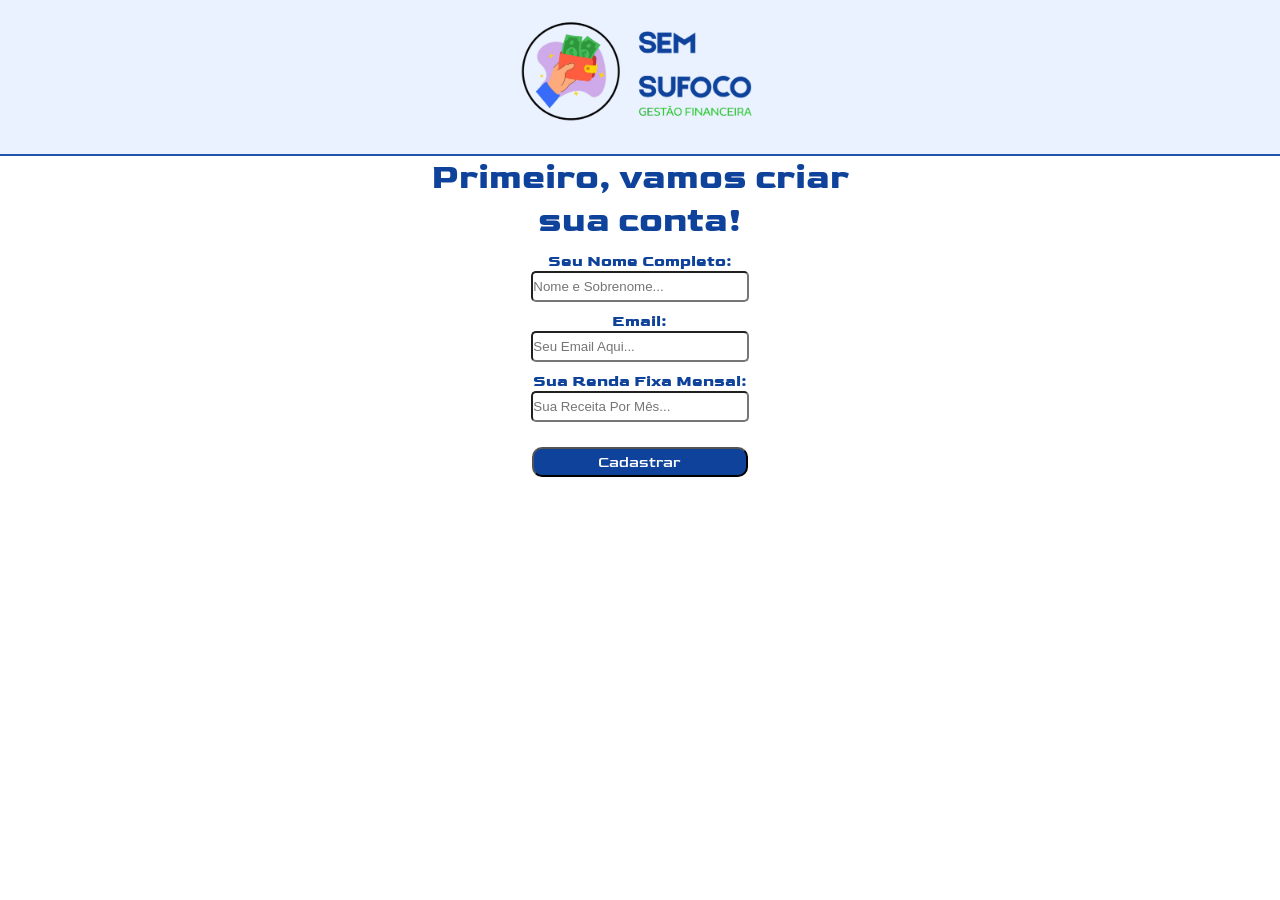
<file: index.html>
<!DOCTYPE html>
<html lang="pt-br">
<head>
    <meta charset="UTF-8">
    <meta name="viewport" content="width=device-width, initial-scale=1.0">
    <title>Sem Sufoco</title>
    <link rel="stylesheet" href="style.css">
</head>
<body>
    <header>
        <div></div>
        <div id="divlogo">
        <img src="img/logoSemSufocoSemFundo.png" alt="LogoSemSufoco" class="logo">
        </div>
        <div></div>
    </header>

    <main>
    <div></div>
    <div id="TelaLogin">
    <h2 id="tituloLogin">Primeiro, vamos criar sua conta!</h2>
    <p><strong>Seu Nome Completo:</strong></p>
    <input type="text" placeholder="Nome e Sobrenome..." class="InputCadastro" id="nomeUsuario">
    <p><strong>Email:</strong></p>
    <input type="text" placeholder="Seu Email Aqui..." class="InputCadastro" id="emailUsuario">
    <p><strong>Sua Renda Fixa Mensal:</strong></p>
    <input type="number" placeholder="Sua Receita Por Mês..." class="InputCadastro" id="rendaMensal"><br>
    <p id="aviso"></p>
    <button class="BotaoCadastro" onclick="CadastroConta()">Cadastrar</button>
    </div>
    <div></div>
</main>

</body>
<script src="js/login.js"></script>
</html>
</file>
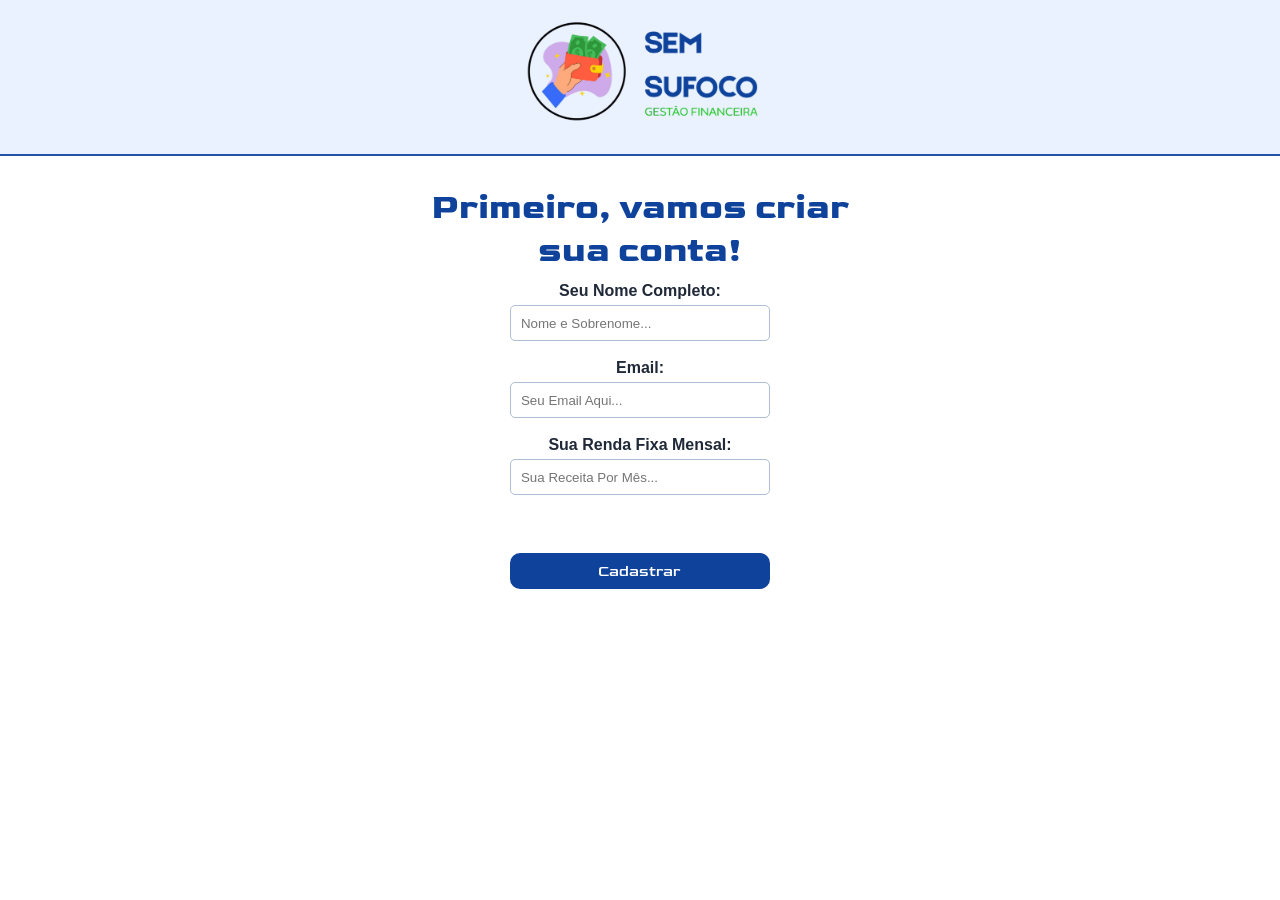
<file: Sem sufoco/html/index.html>
<!DOCTYPE html>
<html lang="pt-br">
<head>
    <meta charset="UTF-8">
    <meta name="viewport" content="width=device-width, initial-scale=1.0">
    <title>Sem Sufoco</title>
    <link rel="stylesheet" href="../css/style.css">
</head>
<body>
    <header>
        <div></div>
        <div id="divlogo">
            <img src="../img/logoSemSufocoSemFundo.png" alt="Logo Sem Sufoco" class="logo">
        </div>
        <div></div>
    </header>

    <main id="mainCadastro">
        <div></div>

        <div id="TelaLogin">
            <h2 id="tituloLogin">Primeiro, vamos criar sua conta!</h2>

            <p><strong>Seu Nome Completo:</strong></p>
            <input
                type="text"
                placeholder="Nome e Sobrenome..."
                class="InputCadastro"
                id="nomeUsuario"
            >

            <p><strong>Email:</strong></p>
            <input
                type="email"
                placeholder="Seu Email Aqui..."
                class="InputCadastro"
                id="emailUsuario"
            >

            <p><strong>Sua Renda Fixa Mensal:</strong></p>
            <input
                type="number"
                min="0"
                step="0.01"
                placeholder="Sua Receita Por Mês..."
                class="InputCadastro"
                id="rendaMensal"
            >

            <p id="aviso"></p>
            <button class="BotaoCadastro" onclick="CadastroConta()">Cadastrar</button>
        </div>

        <div></div>
    </main>

    <!-- O cadastro fica separado da lógica da tela inicial. -->
    <script src="../js/login.js"></script>
</body>
</html>
</file>
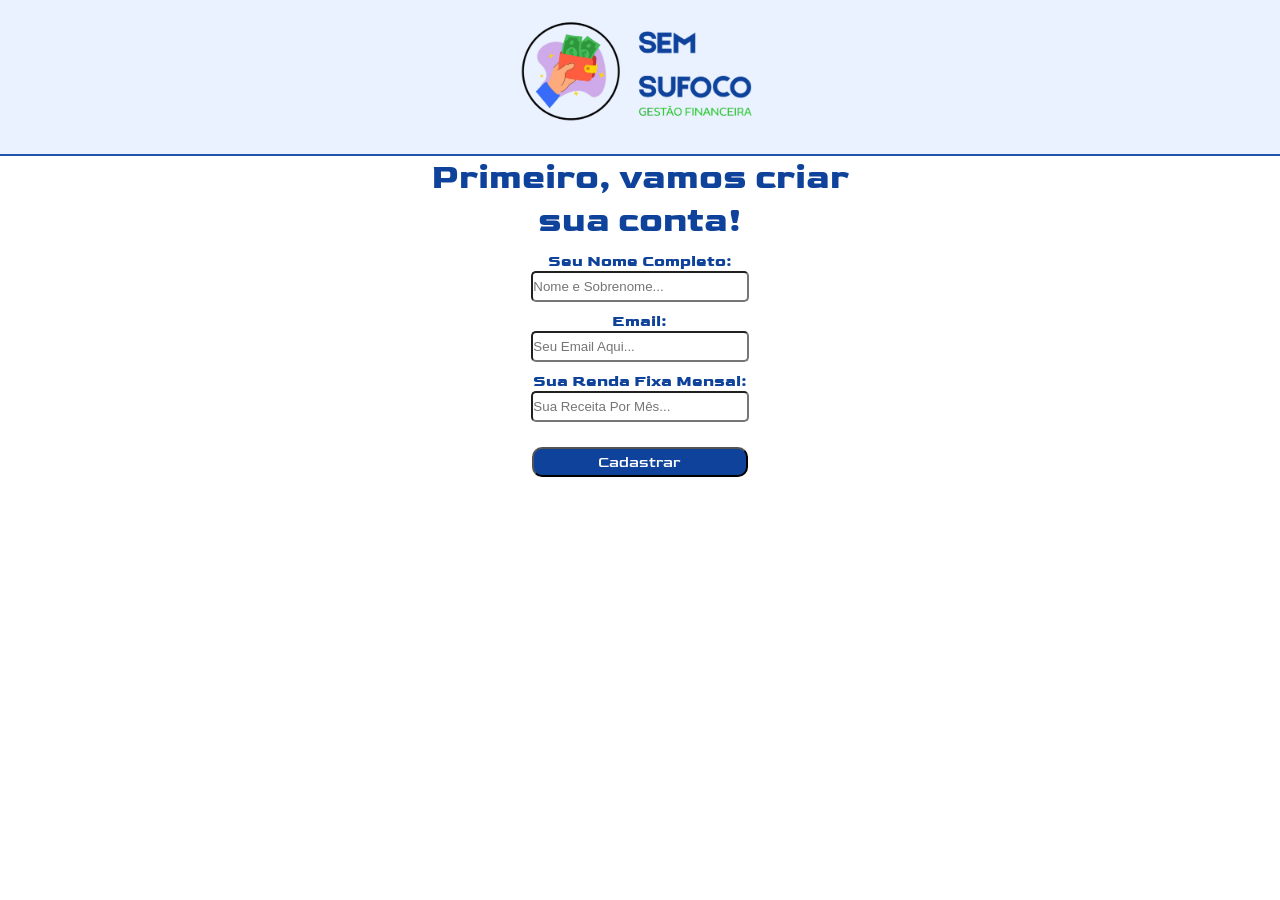
<file: SemSufoco-main/html/index.html>
<!DOCTYPE html>
<html lang="pt-br">
<head>
    <meta charset="UTF-8">
    <meta name="viewport" content="width=device-width, initial-scale=1.0">
    <title>Sem Sufoco</title>
    <link rel="stylesheet" href="../css/style.css">
</head>
<body>
    <header>
        <div></div>
        <div id="divlogo">
        <img src="../img/logoSemSufocoSemFundo.png" alt="LogoSemSufoco" class="logo">
        </div>
        <div></div>
    </header>

    <main>
    <div></div>
    <div id="TelaLogin">
    <h2 id="tituloLogin">Primeiro, vamos criar sua conta!</h2>
    <p><strong>Seu Nome Completo:</strong></p>
    <input type="text" placeholder="Nome e Sobrenome..." class="InputCadastro" id="nomeUsuario">
    <p><strong>Email:</strong></p>
    <input type="text" placeholder="Seu Email Aqui..." class="InputCadastro" id="emailUsuario">
    <p><strong>Sua Renda Fixa Mensal:</strong></p>
    <input type="number" placeholder="Sua Receita Por Mês..." class="InputCadastro" id="rendaMensal"><br>
    <p id="aviso"></p>
    <button class="BotaoCadastro" onclick="CadastroConta()">Cadastrar</button>
    </div>
    <div></div>
</main>

</body>
<script src="../js/script.js"></script>
</html>
</file>
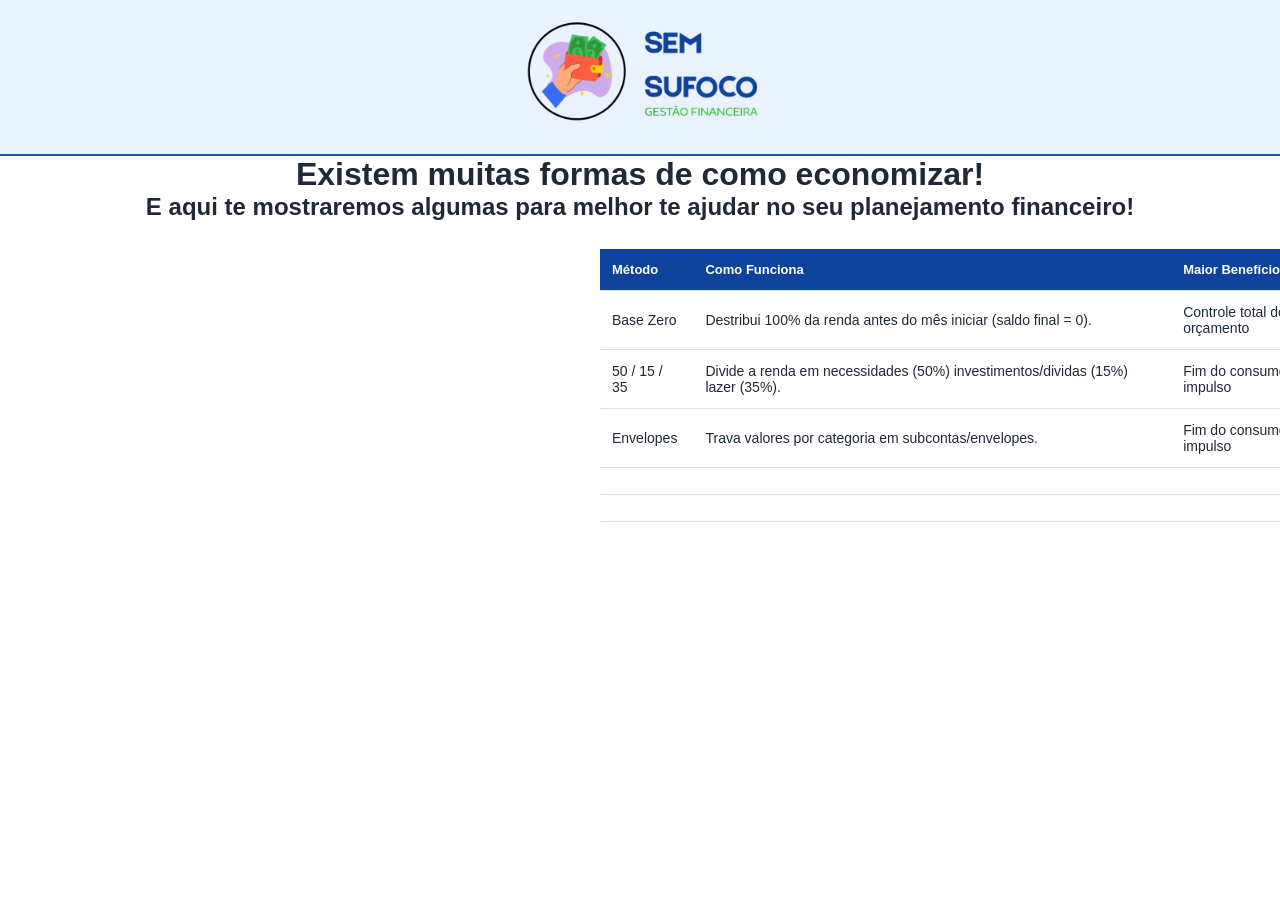
<file: Sem sufoco/html/formaseconomia.html>
<!DOCTYPE html>
<html lang="en">
<head>
    <meta charset="UTF-8">
    <meta name="viewport" content="width=device-width, initial-scale=1.0">
    <title>Formas de Economia</title>
    <link rel="stylesheet" href="../css/style.css">
    <link rel="stylesheet" href="../css/metodos.css">
</head>
<body>
    <header>
        <div></div>
        <div id="divlogo">
            <a href="telaInicial.html"><img src="../img/logoSemSufocoSemFundo.png" alt="Logo Sem Sufoco" class="logo"></a> 
        </div>
        <div></div>
    </header>
    <main>
        <h1>Existem muitas formas de como economizar!</h1>
        <h2>E aqui te mostraremos algumas para melhor te ajudar no seu planejamento financeiro! <br> <br></h2>
        
        <table>
            <tr id="tituloTabela">
            <th>Método</th>
            <th>Como Funciona</th>
            <th>Maior Benefício</th>
            </tr>
            <tr>
                <td>Base Zero</td>
                <td>Destribui 100% da renda antes do mês iniciar (saldo final = 0).</td>
                <td>Controle total do orçamento</td>
            </tr>
            <tr>
                <td>50 / 15 / 35</td>
                <td>Divide a renda em necessidades (50%) investimentos/dividas (15%) lazer (35%).</td>
                <td>Fim do consumo por impulso</td>
            </tr>
            <tr>
                <td>Envelopes</td>
                <td>Trava valores por categoria em subcontas/envelopes.</td>
                <td>Fim do consumo por impulso</td>
            </tr>
            <tr>
                <td></td>
                <td></td>
                <td></td>
            </tr>
            <tr>
                <td></td>
                <td></td>
                <td></td>
            </tr>
        </table>
    </main>
</body>
</file>
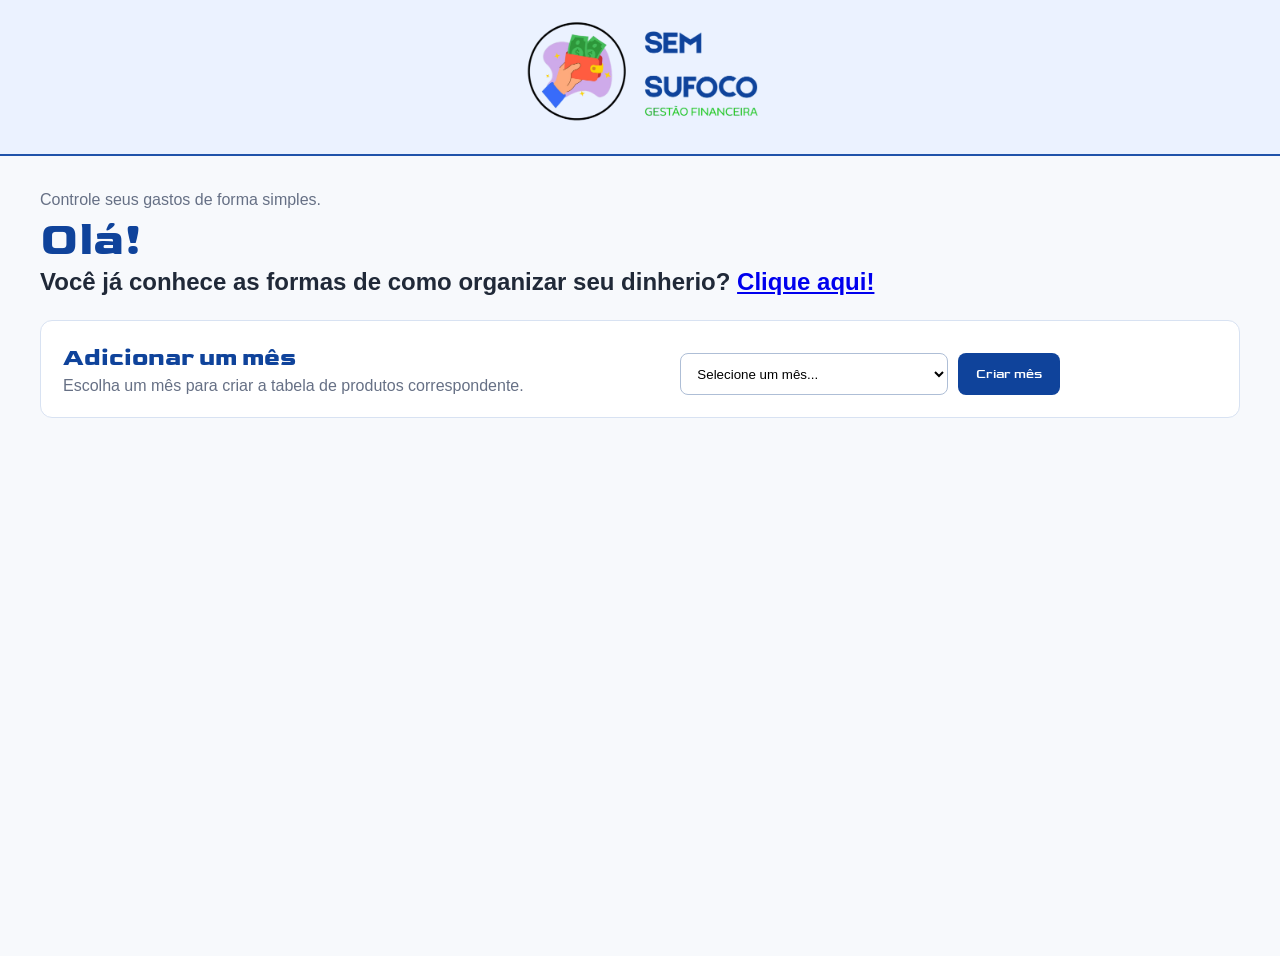
<file: Sem sufoco/html/telaInicial.html>
<!DOCTYPE html>
<html lang="pt-br">
<head>
    <meta charset="UTF-8">
    <meta name="viewport" content="width=device-width, initial-scale=1.0">
    <title>Tela inicial</title>
    <link rel="stylesheet" href="../css/style.css">
</head>
<body>
    <header>
        <div></div>
        <div id="divlogo">
            <img src="../img/logoSemSufocoSemFundo.png" alt="Logo Sem Sufoco" class="logo">
        </div>
        <div></div>
    </header>

    <main id="mainInicial">
        <section class="painelInicial">
            <div class="boasVindas">
                <div>
                    <p class="textoApoio">Controle seus gastos de forma simples.</p>
                    <h1 id="saudacao">Olá!</h1>
                    <h2>Você já conhece as formas de como organizar seu dinherio? <a href="formaseconomia.html">Clique aqui!</a></h2>
                </div>
            </div>

            <section class="seletorMes">
                <div>
                    <h2>Adicionar um mês</h2>
                    <p>Escolha um mês para criar a tabela de produtos correspondente.</p>
                </div>

                <div class="controleMes">
                    <select id="mesSelecionado">
                        <option value="">Selecione um mês...</option>
                        <option value="janeiro">Janeiro</option>
                        <option value="fevereiro">Fevereiro</option>
                        <option value="marco">Março</option>
                        <option value="abril">Abril</option>
                        <option value="maio">Maio</option>
                        <option value="junho">Junho</option>
                        <option value="julho">Julho</option>
                        <option value="agosto">Agosto</option>
                        <option value="setembro">Setembro</option>
                        <option value="outubro">Outubro</option>
                        <option value="novembro">Novembro</option>
                        <option value="dezembro">Dezembro</option>
                    </select>
                    <button id="botaoAdicionarMes" class="botaoPrincipal" type="button">
                        Criar mês
                    </button>
                </div>

                <p id="avisoMes" class="mensagemAviso"></p>
            </section>

            <!-- Começa vazio. Os meses são criados aqui somente após a seleção. -->
            <section id="containerMeses"></section>
        </section>
    </main>

    <script src="../js/script.js"></script>
</body>
</html>
</file>
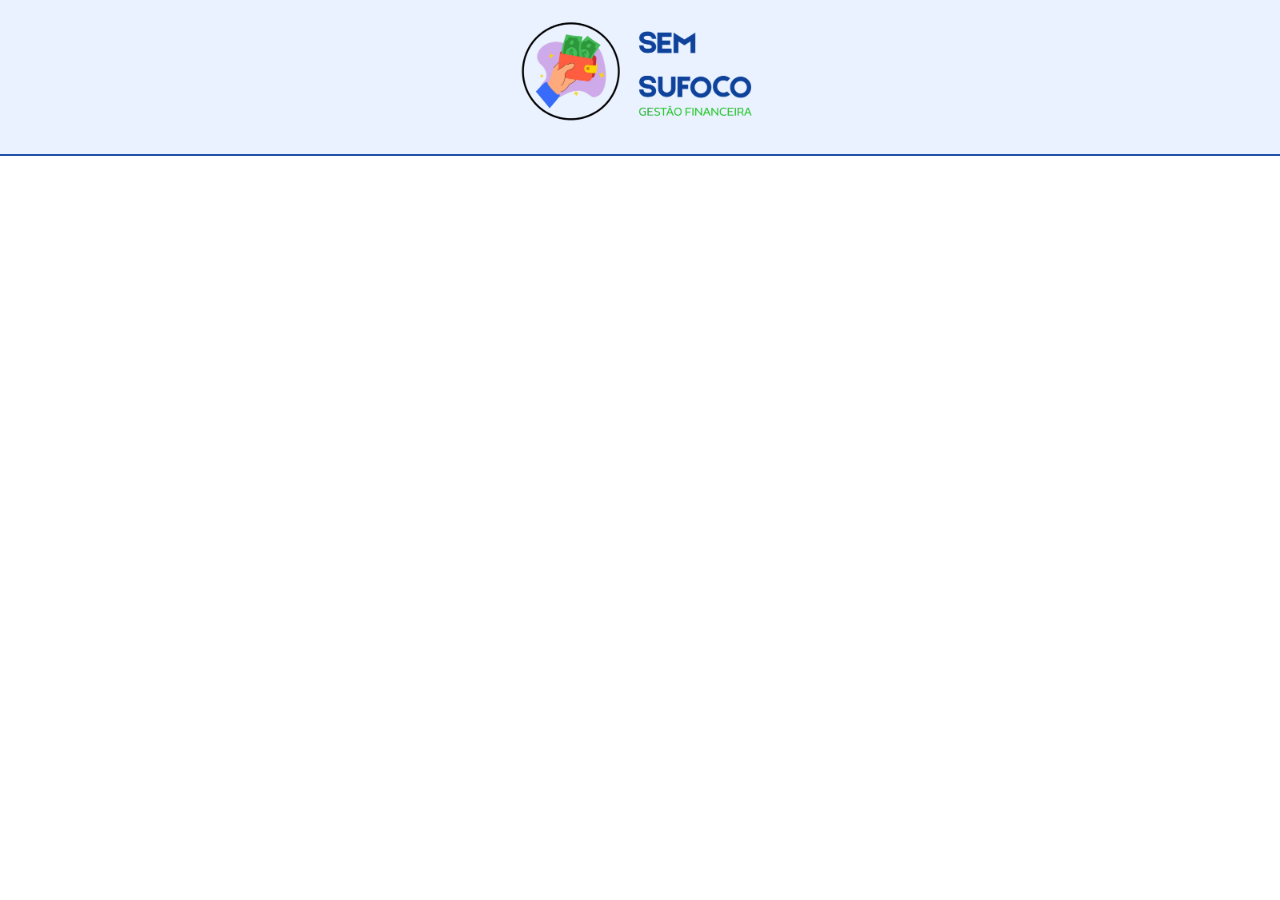
<file: SemSufoco-main/html/telaInicial.html>
<!DOCTYPE html>
<html lang="pt-br">
<head>
    <meta charset="UTF-8">
    <meta name="viewport" content="width=device-width, initial-scale=1.0">
    <title>Sem Sufoco</title>
    <link rel="stylesheet" href="../css/style.css">
</head>
<body>
    <header>
        <div></div>
        <div id="divlogo">
        <img src="../img/logoSemSufocoSemFundo.png" alt="LogoSemSufoco" class="logo">
        </div>
        <div></div>
    </header>
    <main>
        <h1 id="saudacao"></h1>
    </main>
    

    <script src="../js/script.js"></script>
</body>
</file>
<file: style.css>
@import url('https://fonts.googleapis.com/css2?family=Goldman:wght@400;700&display=swap');

*{
    padding: 0px;
    margin: 0px;
}

body{
    background-color: #ffffff;
}

header{
    display: grid;
    width: 100%;
    grid-template-columns: 33% 33% 33%;
    border-bottom: 2px solid #2053aa;
    background-color: #ebf2ff;
}

#divlogo{
    text-align: center;
}

.logo{
width: 300px;
}

main{
    display: grid;
    grid-template-columns: repeat(3, 1fr);
    background-color: #ffffff;
}

#TelaLogin{
    text-align: center;
}

.BotaoCadastro{
    width: 50.6%;
    height: 30px;
    margin-top: 15px;
    background-color: #0f439b;
    color: #ffffff;
    font-size: 15px;
    border-radius: 10px;
    transition: 0.3;
    font-family: "Goldman", sans-serif
}

.BotaoCadastro:hover{
    background-color: #0d3b8a;
    height: 35px;
    width: 51.6%;
    font-size: 17px;
}

.InputCadastro{
    width: 50%;
    height: 3vh;
    margin-bottom: 10px;
    border-radius: 5px;
}

#TelaLogin, h2{
    color: #0f439b;
    margin-bottom: 10px;
    font-family: "Goldman", sans-serif
}

#tituloLogin{
    font-family: "Goldman", sans-serif;
    font-size: 35px;
}
</file>
<file: Sem sufoco/css/style.css>
@import url('https://fonts.googleapis.com/css2?family=Goldman:wght@400;700&display=swap');

* {
    padding: 0;
    margin: 0;
    box-sizing: border-box;
}

:root {
    --azul-principal: #0f439b;
    --azul-hover: #0d3b8a;
    --azul-claro: #ebf2ff;
    --azul-borda: #2053aa;
    --texto: #202938;
    --texto-suave: #667085;
    --borda: #d8e2f2;
    --fundo-suave: #f7f9fc;
    --branco: #ffffff;
    --vermelho: #b42318;
}

body {
    background-color: var(--branco);
    color: var(--texto);
    font-family: Arial, Helvetica, sans-serif;
}

header {
    display: grid;
    width: 100%;
    grid-template-columns: 1fr 1fr 1fr;
    border-bottom: 2px solid var(--azul-borda);
    background-color: var(--azul-claro);
}

#divlogo {
    text-align: center;
}

.logo {
    width: 300px;
    max-width: 90%;
}

/* ==========================================================
   PÁGINA DE CADASTRO
   ========================================================== */

#mainCadastro {
    display: grid;
    grid-template-columns: repeat(3, 1fr);
    background-color: var(--branco);
    padding-top: 30px;
}

#TelaLogin {
    text-align: center;
}

#TelaLogin p {
    color: var(--texto);
    margin: 8px 0 5px;
}

#TelaLogin h2 {
    color: var(--azul-principal);
    margin-bottom: 10px;
    font-family: "Goldman", sans-serif;
}

#tituloLogin {
    font-size: 35px;
}

.InputCadastro {
    width: 50%;
    min-width: 260px;
    height: 36px;
    margin-bottom: 10px;
    padding: 0 10px;
    border: 1px solid #aebed6;
    border-radius: 5px;
    outline: none;
}

.InputCadastro:focus {
    border-color: var(--azul-principal);
}

.BotaoCadastro,
.botaoPrincipal {
    border: none;
    background-color: var(--azul-principal);
    color: var(--branco);
    font-family: "Goldman", sans-serif;
    cursor: pointer;
    transition: 0.2s ease;
}

.BotaoCadastro {
    width: 50.6%;
    min-width: 260px;
    height: 36px;
    margin-top: 15px;
    font-size: 15px;
    border-radius: 10px;
}

.BotaoCadastro:hover,
.botaoPrincipal:hover {
    background-color: var(--azul-hover);
    transform: translateY(-1px);
}

#aviso,
.mensagemAviso {
    min-height: 20px;
    margin-top: 8px;
    color: var(--vermelho);
    font-size: 14px;
}

/* ==========================================================
   TELA INICIAL
   ========================================================== */

#mainInicial {
    display: block;
    width: 100%;
    padding: 35px 20px 60px;
    background-color: var(--fundo-suave);
    min-height: calc(100vh - 100px);
}

.painelInicial {
    width: min(1200px, 100%);
    margin: 0 auto;
}

.boasVindas {
    margin-bottom: 24px;
}

#saudacao {
    color: var(--azul-principal);
    font-family: "Goldman", sans-serif;
    font-size: clamp(30px, 4vw, 46px);
}

.textoApoio,
.seletorMes p,
.legendaMes {
    color: var(--texto-suave);
}

.textoApoio {
    margin-bottom: 4px;
}

.seletorMes {
    display: flex;
    align-items: flex-end;
    justify-content: space-between;
    gap: 24px;
    padding: 22px;
    margin-bottom: 24px;
    background: var(--branco);
    border: 1px solid var(--borda);
    border-radius: 12px;
}

.seletorMes h2,
.cabecalhoMes h2 {
    color: var(--azul-principal);
    font-family: "Goldman", sans-serif;
}

.seletorMes p {
    margin-top: 5px;
}

.controleMes {
    display: flex;
    gap: 10px;
    min-width: 380px;
}

#mesSelecionado {
    flex: 1;
    min-height: 42px;
    padding: 0 12px;
    border: 1px solid #aebed6;
    border-radius: 8px;
    background-color: var(--branco);
    outline: none;
}

#mesSelecionado:focus {
    border-color: var(--azul-principal);
}

.botaoPrincipal {
    min-height: 42px;
    padding: 0 18px;
    border-radius: 8px;
    white-space: nowrap;
}

#containerMeses {
    display: flex;
    flex-direction: column;
    gap: 24px;
}

.campoMes {
    padding: 24px;
    background-color: var(--branco);
    border: 1px solid var(--borda);
    border-radius: 12px;
    box-shadow: 0 4px 15px rgba(15, 67, 155, 0.06);
}

.cabecalhoMes {
    display: flex;
    justify-content: space-between;
    align-items: center;
    gap: 20px;
    padding-bottom: 18px;
    border-bottom: 1px solid var(--borda);
}

.legendaMes {
    margin-bottom: 3px;
    font-size: 13px;
    text-transform: uppercase;
    letter-spacing: 0.7px;
}

.resumoMes {
    display: flex;
    flex-direction: column;
    align-items: flex-end;
}

.resumoMes span {
    color: var(--texto-suave);
    font-size: 13px;
}

.resumoMes strong {
    margin-top: 3px;
    color: var(--azul-principal);
    font-size: 21px;
}

.formProduto {
    display: grid;
    grid-template-columns: 2fr 1fr 1fr auto;
    gap: 12px;
    align-items: end;
    margin-top: 20px;
}

.grupoCampo {
    display: flex;
    flex-direction: column;
    gap: 6px;
}

.grupoCampo label {
    color: var(--texto);
    font-size: 14px;
    font-weight: bold;
}

.grupoCampo input {
    width: 100%;
    height: 42px;
    padding: 0 10px;
    border: 1px solid #aebed6;
    border-radius: 7px;
    outline: none;
}

.grupoCampo input:focus {
    border-color: var(--azul-principal);
}

.botaoAdicionarProduto {
    height: 42px;
}

.tabelaResponsiva {
    width: 100%;
    overflow-x: auto;
    margin-top: 14px;
}

table {
    width: 100%;
    border-collapse: collapse;
    min-width: 760px;
}

th,
td {
    padding: 13px 12px;
    border-bottom: 1px solid var(--borda);
    text-align: left;
}

th {
    background-color: var(--azul-claro);
    color: var(--azul-principal);
    font-size: 13px;
}

td {
    font-size: 14px;
}

.linhaVazia td {
    color: var(--texto-suave);
    text-align: center;
    padding: 22px;
}

.acoesTabela {
    display: flex;
    gap: 7px;
}

.botaoAcao {
    padding: 7px 10px;
    border-radius: 6px;
    cursor: pointer;
    font-weight: bold;
    transition: 0.2s ease;
}

.botaoEditar {
    border: 1px solid var(--azul-principal);
    background-color: var(--branco);
    color: var(--azul-principal);
}

.botaoEditar:hover {
    background-color: var(--azul-claro);
}

.botaoApagar {
    border: 1px solid #f0b7b3;
    background-color: #fff5f4;
    color: var(--vermelho);
}

.botaoApagar:hover {
    background-color: #fee4e2;
}

/* ==========================================================
   RESPONSIVIDADE
   ========================================================== */

@media (max-width: 850px) {
    #mainCadastro {
        display: block;
        padding: 25px 20px;
    }

    .InputCadastro,
    .BotaoCadastro {
        width: min(500px, 100%);
        min-width: 0;
    }

    .seletorMes {
        align-items: stretch;
        flex-direction: column;
    }

    .controleMes {
        min-width: 0;
        width: 100%;
    }

    .formProduto {
        grid-template-columns: 1fr 1fr;
    }

    .campoNome {
        grid-column: 1 / -1;
    }

    .botaoAdicionarProduto {
        grid-column: 1 / -1;
    }
}

@media (max-width: 520px) {
    .logo {
        width: 220px;
    }

    #mainInicial {
        padding: 25px 12px 40px;
    }

    .controleMes,
    .cabecalhoMes {
        flex-direction: column;
        align-items: stretch;
    }

    .resumoMes {
        align-items: flex-start;
    }

    .formProduto {
        grid-template-columns: 1fr;
    }

    .campoNome,
    .botaoAdicionarProduto {
        grid-column: auto;
    }

    .campoMes {
        padding: 18px;
    }
}


/* ==========================================================
   RESUMO FINANCEIRO DO MÊS
   ========================================================== */

.resumosFinanceiros {
    display: flex;
    align-items: stretch;
    justify-content: flex-end;
    gap: 10px;
    flex-wrap: wrap;
}

.resumosFinanceiros .resumoMes {
    min-width: 145px;
    padding: 10px 13px;
    border: 1px solid var(--borda);
    border-radius: 9px;
    background-color: var(--fundo-suave);
}

.resumosFinanceiros .resumoMes strong {
    display: block;
}

.resumosFinanceiros .resumoLucro strong {
    color: var(--azul-principal);
}

.resumosFinanceiros .resumoLucro small {
    display: block;
    margin-top: 4px;
    font-size: 11px;
    line-height: 1.3;
}

.resumoLucro.situacaoPositiva {
    border-color: #b7dfc1;
    background-color: #f2fbf4;
}

.resumoLucro.situacaoPositiva strong,
.resumoLucro.situacaoPositiva small {
    color: #18753a;
}

.resumoLucro.situacaoNegativa {
    border-color: #f0b7b3;
    background-color: #fff5f4;
}

.resumoLucro.situacaoNegativa strong,
.resumoLucro.situacaoNegativa small {
    color: var(--vermelho);
}

.resumoLucro.situacaoNeutra {
    border-color: var(--borda);
}

/* ==========================================================
   ÁREAS DE RECEITAS E GASTOS
   ========================================================== */

.areaReceitas,
.areaGastos {
    margin-top: 20px;
    padding-top: 18px;
    border-top: 1px solid var(--borda);
}

.tituloSecao {
    display: flex;
    align-items: center;
    justify-content: space-between;
    gap: 15px;
    margin-bottom: 14px;
}

.tituloSecao h3 {
    color: var(--azul-principal);
    font-family: "Goldman", sans-serif;
    font-size: 19px;
}

.tituloSecao p {
    margin-top: 3px;
    color: var(--texto-suave);
    font-size: 13px;
}

.formReceita {
    display: grid;
    grid-template-columns: 1fr auto;
    gap: 12px;
    align-items: end;
}

.formReceitaExtra {
    display: grid;
    grid-template-columns: 2fr 1fr auto;
    gap: 12px;
    align-items: end;
    margin-top: 12px;
}

.extrasLista {
    margin-top: 14px;
}

.tituloExtras {
    margin-bottom: 8px;
    color: var(--texto-suave);
    font-size: 13px;
    font-weight: bold;
}

.itemReceitaExtra {
    display: flex;
    align-items: center;
    justify-content: space-between;
    gap: 15px;
    padding: 10px 12px;
    margin-bottom: 7px;
    border: 1px solid var(--borda);
    border-radius: 7px;
    background-color: var(--fundo-suave);
}

.itemReceitaExtra > div:first-child {
    display: flex;
    flex-direction: column;
    gap: 3px;
}

.itemReceitaExtra span {
    color: var(--texto-suave);
    font-size: 13px;
}

@media (max-width: 850px) {
    .cabecalhoMes {
        align-items: stretch;
        flex-direction: column;
    }

    .resumosFinanceiros {
        justify-content: flex-start;
    }

    .formReceita,
    .formReceitaExtra {
        grid-template-columns: 1fr 1fr;
    }

    .formReceita .botaoPrincipal,
    .formReceitaExtra .botaoPrincipal {
        grid-column: 1 / -1;
    }
}

@media (max-width: 520px) {
    .resumosFinanceiros {
        display: grid;
        grid-template-columns: 1fr;
    }

    .resumosFinanceiros .resumoMes {
        min-width: 0;
    }

    .formReceita,
    .formReceitaExtra {
        grid-template-columns: 1fr;
    }

    .formReceita .botaoPrincipal,
    .formReceitaExtra .botaoPrincipal {
        grid-column: auto;
    }

    .itemReceitaExtra {
        align-items: flex-start;
        flex-direction: column;
    }
}
</file>
<file: SemSufoco-main/css/style.css>
@import url('https://fonts.googleapis.com/css2?family=Goldman:wght@400;700&display=swap');

*{
    padding: 0px;
    margin: 0px;
}

body{
    background-color: #ffffff;
}

header{
    display: grid;
    width: 100%;
    grid-template-columns: 33% 33% 33%;
    border-bottom: 2px solid #2053aa;
    background-color: #ebf2ff;
}

#divlogo{
    text-align: center;
}

.logo{
width: 300px;
}

main{
    display: grid;
    grid-template-columns: repeat(3, 1fr);
    background-color: #ffffff;
}

#TelaLogin{
    text-align: center;
}

.BotaoCadastro{
    width: 50.6%;
    height: 30px;
    margin-top: 15px;
    background-color: #0f439b;
    color: #ffffff;
    font-size: 15px;
    border-radius: 10px;
    transition: 0.3;
    font-family: "Goldman", sans-serif
}

.BotaoCadastro:hover{
    background-color: #0d3b8a;
    height: 35px;
    width: 51.6%;
    font-size: 17px;
}

.InputCadastro{
    width: 50%;
    height: 3vh;
    margin-bottom: 10px;
    border-radius: 5px;
}

#TelaLogin, h2{
    color: #0f439b;
    margin-bottom: 10px;
    font-family: "Goldman", sans-serif
}

#tituloLogin{
    font-family: "Goldman", sans-serif;
    font-size: 35px;
}
</file>
<file: Sem sufoco/css/metodos.css>
body{
    text-align: center;
}

th{
    background-color: #0f439b;
    color: #ffffff;
}

table{
    width: 600px;
    margin-left: 600px;
}
</file>
